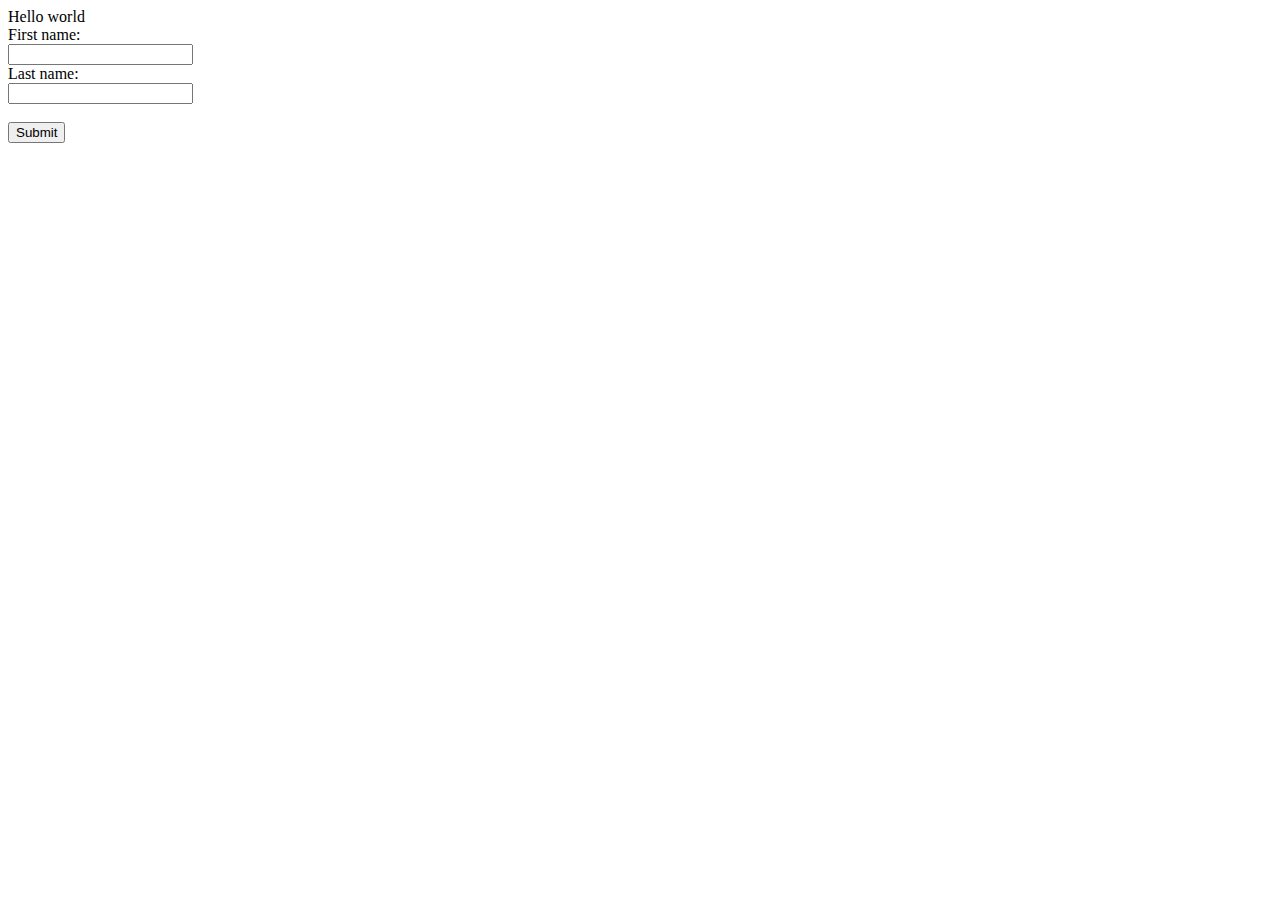
<file: Form.html>
<!DOCTYPE html>
<html>
    <header>Hello world</header>

    <form action="action_page.php" method="post">
        First name:<br>
        <input type="text" name="firstname">
        <br>
        Last name:<br>
        <input type="text" name="lastname">
        <br><br>
        <input type="submit" value="Submit">
      </form> 
      
</html>
</file>
